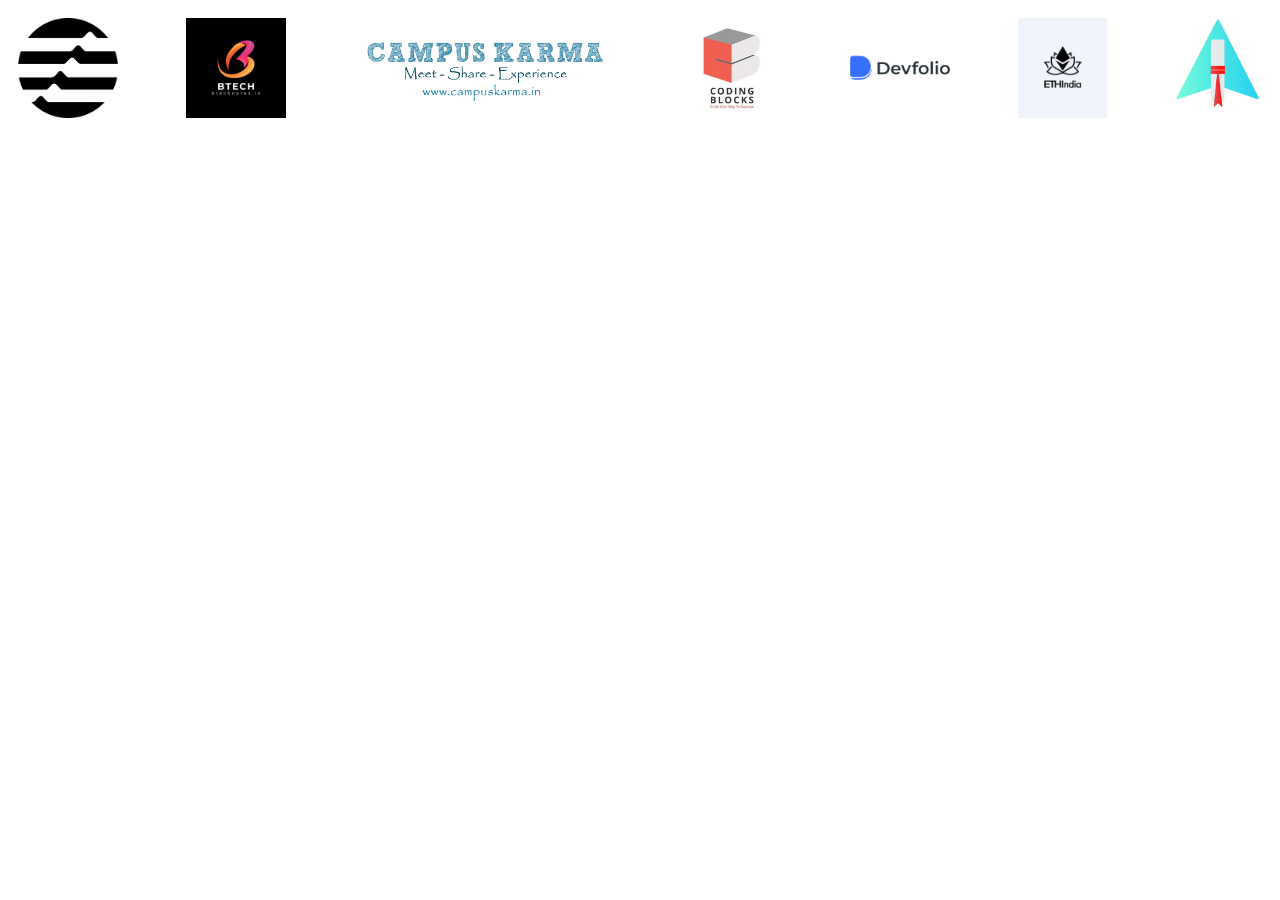
<file: Components/Sponsors/sponsors.html>
<!DOCTYPE html>
<html lang="en">

<head>
  <meta charset="UTF-8" />
  <meta name="viewport" content="width=device-width, initial-scale=1.0" />
  <title>Sponsors And Partners</title>
  <link rel="stylesheet" href="sponsors.css" />
</head>

<body>
  <div class="slider">
    <div class="slide-track">

      <div class="slide">
        <a href="https://aptosfoundation.org/" target="_blank">
          <img class="AllImg" src="./../../images/Sponsors/Aptos.PNG" alt="Aptos">
        </a>
      </div>

      <div class="slide">
        <a href="https://btechnotes.in/" target="_blank">
          <img class="AllImg" src="./../../images/Sponsors/BtechNotes.png" alt="BtechNotes.png">
        </a>
      </div>

      <div class="slide">
        <a href="https://www.campuskarma.in/" target="_blank">
          <img class="AllImg" src="./../../images/Sponsors/CampusKarma.PNG" alt="Campus Karma">
        </a>
      </div>

      <div class="slide">
        <a href="https://codingblocks.com/" target="_blank">
          <img class="AllImg" src="./../../images/Sponsors/CodingBlocks.JPG" alt="Coding Blocks" />
        </a>
      </div>

      <div class="slide">
        <a href="https://devfolio.co/" target="_blank">
          <img class="AllImg" src="./../../images/Sponsors/Devfolio.png" alt="Devfolio" />
        </a>
      </div>

      <div class="slide">
        <a href="https://ethindia.co/" target="_blank" target="_blank">
          <img class="AllImg" src="./../../images/Sponsors/ETHIndia.PNG" alt="ETHIndia" />
        </a>
      </div>

      <div class="slide">
        <a href="https://givemycertificate.com/" target="_blank">
          <img class="AllImg" class="AllImg" src="./../../images/Sponsors/GiveMyCert.JPG" alt="Give My Certificate" />
        </a>
      </div>

      <div class="slide">
        <a href="https://maps.app.goo.gl/H14fpvhY92SnUSqWA" target="_blank">
          <img class="AllImg" src="./../../images/Sponsors/GMPublishers.JPG" alt="GM Publishers & Distributors" />
        </a>
      </div>

      <div class="slide">
        <a href="https://interviewbuddy.net/" target="_blank">
          <img class="AllImg" src="./../../images/Sponsors/InterviewBuddy.png" alt="InterviewBuddy" />
        </a>
      </div>

      <div class="slide">
        <a href="https://kwikpic.in/" target="_blank">
          <img class="AllImg" src="./../../images/Sponsors/Kwikpic.png" alt="Kwikpic" />
        </a>
      </div>

      <div class="slide">
        <a href="https://polygon.technology/" target="_blank">
          <img class="AllImg" src="./../../images/Sponsors/Polygon.JPG" alt="Polygon" />
        </a>
      </div>

      <div class="slide">
        <a href="https://play.google.com/store/apps/details?id=in.spiceclub" target="_blank">
          <img class="AllImg" src="./../../images/Sponsors/Spice.png" alt="Spice" />
        </a>
      </div>




      <!-- Same Doubled Slides -->

      <div class="slide">
        <a href="https://aptosfoundation.org/" target="_blank">
          <img class="AllImg" src="./../../images/Sponsors/Aptos.PNG" alt="Aptos">
        </a>
      </div>

      <div class="slide">
        <a href="https://btechnotes.in/" target="_blank">
          <img class="AllImg" src="./../../images/Sponsors/BtechNotes.png" alt="BtechNotes.png">
        </a>
      </div>

      <div class="slide">
        <a href="https://www.campuskarma.in/" target="_blank">
          <img class="AllImg" src="./../../images/Sponsors/CampusKarma.PNG" alt="Campus Karma">
        </a>
      </div>

      <div class="slide">
        <a href="https://codingblocks.com/" target="_blank">
          <img class="AllImg" src="./../../images/Sponsors/CodingBlocks.JPG" alt="Coding Blocks" />
        </a>
      </div>

      <div class="slide">
        <a href="https://devfolio.co/" target="_blank">
          <img class="AllImg" src="./../../images/Sponsors/Devfolio.png" alt="Devfolio" />
        </a>
      </div>

      <div class="slide">
        <a href="https://ethindia.co/" target="_blank" target="_blank">
          <img class="AllImg" src="./../../images/Sponsors/ETHIndia.PNG" alt="ETHIndia" />
        </a>
      </div>

      <div class="slide">
        <a href="https://givemycertificate.com/" target="_blank">
          <img class="AllImg" class="AllImg" src="./../../images/Sponsors/GiveMyCert.JPG" alt="Give My Certificate" />
        </a>
      </div>

      <div class="slide">
        <a href="https://maps.app.goo.gl/H14fpvhY92SnUSqWA" target="_blank">
          <img class="AllImg" src="./../../images/Sponsors/GMPublishers.JPG" alt="GM Publishers & Distributors" />
        </a>
      </div>

      <div class="slide">
        <a href="https://interviewbuddy.net/" target="_blank">
          <img class="AllImg" src="./../../images/Sponsors/InterviewBuddy.png" alt="InterviewBuddy" />
        </a>
      </div>

      <div class="slide">
        <a href="https://kwikpic.in/" target="_blank">
          <img class="AllImg" src="./../../images/Sponsors/Kwikpic.png" alt="Kwikpic" />
        </a>
      </div>

      <div class="slide">
        <a href="https://polygon.technology/" target="_blank">
          <img class="AllImg" src="./../../images/Sponsors/Polygon.JPG" alt="Polygon" />
        </a>
      </div>

      <div class="slide">
        <a href="https://play.google.com/store/apps/details?id=in.spiceclub" target="_blank">
          <img class="AllImg" src="./../../images/Sponsors/Spice.png" alt="Spice" />
        </a>
      </div>


    </div>
  </div>
</body>

</html>
</file>
<file: Components/Sponsors/sponsors.css>
/* img {
    width: 100px;
    height: 100px;
    animation: scroll 10s linear infinite;
}

.slide-track {
    width: 100%;
    display: flex;
    gap: 3em;
    overflow: hidden;
}

.slider {
    padding: 0;
}

@keyframes scroll {
    0% {
        transform: translateX(0);
    }

    100% {
        transform: translatex(-1000%)
    }
} */




img {
    width: max-content;
    height: 100px;
    animation: scroll 20s linear infinite;
    padding: 10px;
    /* border: 1px solid black; */
    background-color: white;
}

.slide-track:hover img{
    animation-play-state: paused;
}

.slide-track {
    width: calc(26*250px);
    display: flex;
    gap: 3em;
    overflow: hidden;
}

.slider {
    padding: 0;
}

@keyframes scroll {
    0% {
        transform: translateX(0);
    }

    100% {
        /* transform: translatex(-1000%) */
        transform: translateX(calc(-250px * 12));
    }
}
</file>
